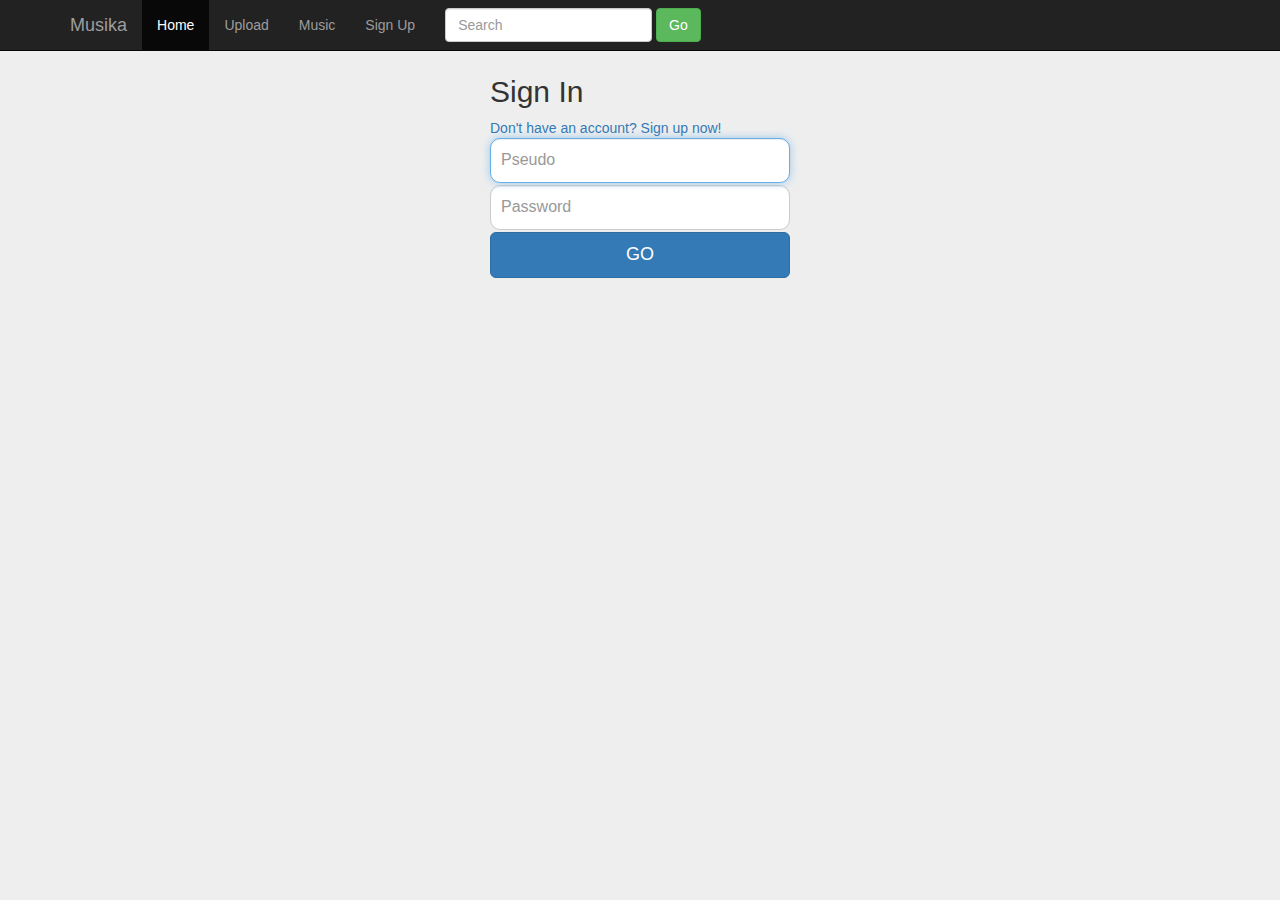
<file: connexion.html>
<!DOCTYPE html>

<html lang="en">

    <head>
        <meta charset="utf-8"></meta>
        <meta content="" name="description"></meta>
        <meta content="" name="author"></meta>
        <title>Connexion</title>
        <link rel="stylesheet" href="bootstrap/css/bootstrap.css"></link>
        <link rel="stylesheet" type="text/css" href="signin.css">
    </head>
    <body>

        <nav class="navbar navbar-inverse navbar-fixed-top" role="navigation">

    <div class="container">
        <div class="navbar-header">
            <button class="navbar-toggle collapsed" aria-controls="navbar" aria-expanded="false" data-target="#navbar" data-toggle="collapse" type="button">
                <span class="sr-only">

                    Toggle navigation

                </span>
                <span class="icon-bar"></span>
                <span class="icon-bar"></span>
                <span class="icon-bar"></span>
            </button>
            <a class="navbar-brand" href="#">

                Musika

            </a>
        </div>
        <div id="navbar" class="collapse navbar-collapse">
            <ul class="nav navbar-nav">
                <li class="active">
                    <a href="index.html">

                        Home

                    </a>
                </li>
                <li>
                    <a href="connexion.html">

                        Upload

                    </a>
                </li>
                <li>
                    <a href="#contact">

                        Music

                    </a>
                </li>

                <li>
                    <a href="inscription.html">

                        Sign Up

                    </a>
                </li>

                <form class="navbar-form navbar-right" role="form">

                <div class="form-group">
                <input class="form-control" type="text" placeholder="Search"></input>
                </div>
                <button class="btn btn-success" type="submit">

                Go

                </button>

                </form>

                
            </ul>
        </div>
        <!--

        /.nav-collapse 

        -->
    </div>

</nav>


<div class="container">
            <form class="form-signin" role="form" action="signin-process.php" method="post">
                <h2 class="form-signin-heading">Sign In</h2> 
                <a href="inscription.html"> Don't have an account? Sign up now! </a> 

                
                <label class="sr-only" for="inputPseudo">Pseudo</label>
                <input id="inputPseudo" name="inputPseudo" class="form-control" type="pseudo" autofocus="" required="" placeholder="Pseudo"></input>

            
                <label class="sr-only" for="inputPassword">Password</label>
                <input id="inputPassword" name="inputPassword" class="form-control" type="password" required="" placeholder="Password"></input>

                
                <button class="btn btn-lg btn-primary btn-block" type="submit">GO</button>
            </form>
        </div>
        
    </body>

</html>
</file>
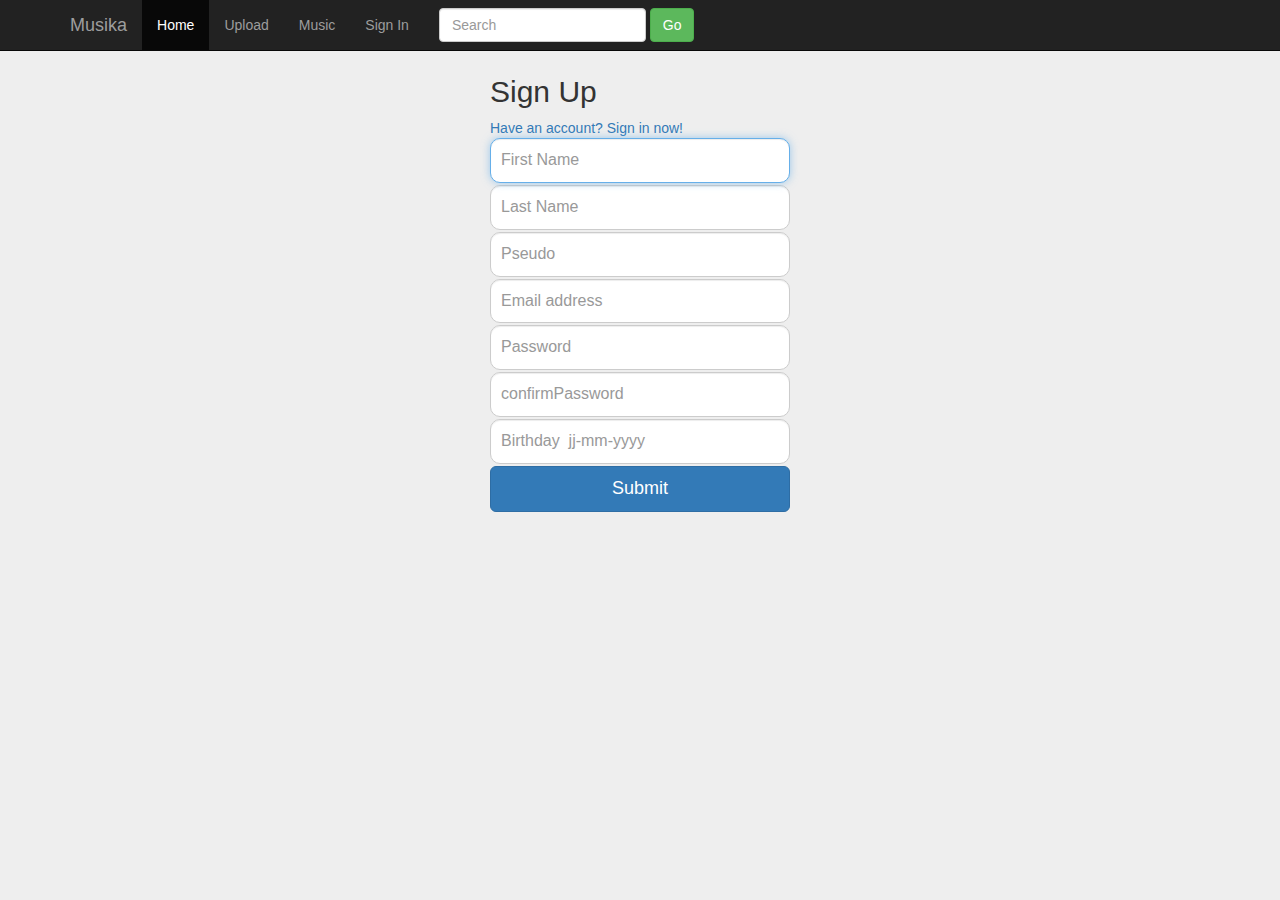
<file: inscription.html>
<!DOCTYPE html>

<html lang="en">

    <head>
        <meta charset="utf-8"></meta>
        <meta content="" name="description"></meta>
        <meta content="" name="author"></meta>
        <title>Inscription</title>
        <link rel="stylesheet" href="bootstrap/css/bootstrap.css"></link>
        <link rel="stylesheet" type="text/css" href="signin.css">
    </head>
    <body>


        <nav class="navbar navbar-inverse navbar-fixed-top" role="navigation">

    <div class="container">
        <div class="navbar-header">
            <button class="navbar-toggle collapsed" aria-controls="navbar" aria-expanded="false" data-target="#navbar" data-toggle="collapse" type="button">
                <span class="sr-only">Toggle navigation</span>
                <span class="icon-bar"></span>
                <span class="icon-bar"></span>
                <span class="icon-bar"></span>
            </button>
            <a class="navbar-brand" href="index.html">Musika</a>
        </div>
        <div id="navbar" class="collapse navbar-collapse">
            <ul class="nav navbar-nav">
                <li class="active">
                    <a href="index.html">Home</a>
                </li>
                <li>
                    <a href="connexion.html">Upload</a>
                </li>
                <li>
                    <a href="#index.html">Music</a>
                </li>

                 <li>
                    <a href="connexion.html">Sign In</a>
                </li>

                <form class="navbar-form navbar-right" role="form">
                    <div class="form-group">
                    <input class="form-control" type="text" placeholder="Search"></input>
                    </div>
                    <button class="btn btn-success" type="submit">Go</button>
                </form>   
            </ul>
        </div>
        <!--

        /.nav-collapse 

        -->
    </div>

</nav>

        <div class="container">
            <form class="form-signin" role="form" action="signup-process.php" method="post">
                <h2 class="form-signin-heading">Sign Up</h2>
                <a href="connexion.html"> Have an account? Sign in now! </a>

                <label class="sr-only" for="inputFirstName">First Name</label>
                <input id="inputFirstName" name="inputFirstName" class="form-control" type="Fname" autofocus="" required="" placeholder="First Name"></input>

                <label class="sr-only" for="inputLastName">Last Name</label>
                <input id="inputLastName" name="inputLastName" class="form-control" type="Lname" autofocus="" required="" placeholder="Last Name"></input>

                <label class="sr-only" for="inputPseudo">Pseudo</label>
                <input id="inputPseudo" name="inputPseudo" class="form-control" type="pseudo" autofocus="" required="" placeholder="Pseudo"></input>

                <label class="sr-only" for="inputEmailAddress">Email address</label>
                <input id="inputEmailAddress" name="inputEmailAddress" class="form-control" type="emailAddress" autofocus="" required="" placeholder="Email address"></input>

                <label class="sr-only" for="inputPassword">Password</label>
                <input id="inputPassword" name="inputPassword" class="form-control" type="password" required="" placeholder="Password"></input>

                <label class="sr-only" for="inputConfirmPassword">Confirm Password</label>
                <input id="inputConfirmPassword" name="inputConfirmPassword" class="form-control" type="confirmPassword" required="" placeholder="confirmPassword"></input>

                <label class="sr-only" for="inputBirthday">Birthday</label>
                <input id="inputBirthday" name="inputBirthday" class="form-control" type="birthday" required="" placeholder="Birthday  jj-mm-yyyy">
                </input>
                 <!-- <label class="sr-only" for="inputPassword">

                    mm/dd/yy

                </label>
                <input id="inputPassword" class="form-control" type="birthday" required="" placeholder="Birthday"></input> -->
                

                <button class="btn btn-lg btn-primary btn-block" type="submit">Submit</button>
            </form>
        </div>
        
    </body>

</html>
</file>
<file: signin.css>
body {
  padding-top: 40px;
  padding-bottom: 40px;
  background-color: #eee;
}

.form-signin {
  max-width: 330px;
  padding: 15px;
  margin: 0 auto;
}
.form-signin .form-signin-heading,
.form-signin .checkbox {
  margin-bottom: 10px;
}
.form-signin .checkbox {
  font-weight: normal;
}
.form-signin .form-control {
  position: relative;
  height: auto;
  -webkit-box-sizing: border-box;
     -moz-box-sizing: border-box;
          box-sizing: border-box;
  padding: 10px;
  font-size: 16px;
}
.form-signin .form-control:focus {
  z-index: 2;
}
.form-signin input   {
  margin-bottom: 2px;
  border-radius: 10px;
}
</file>
